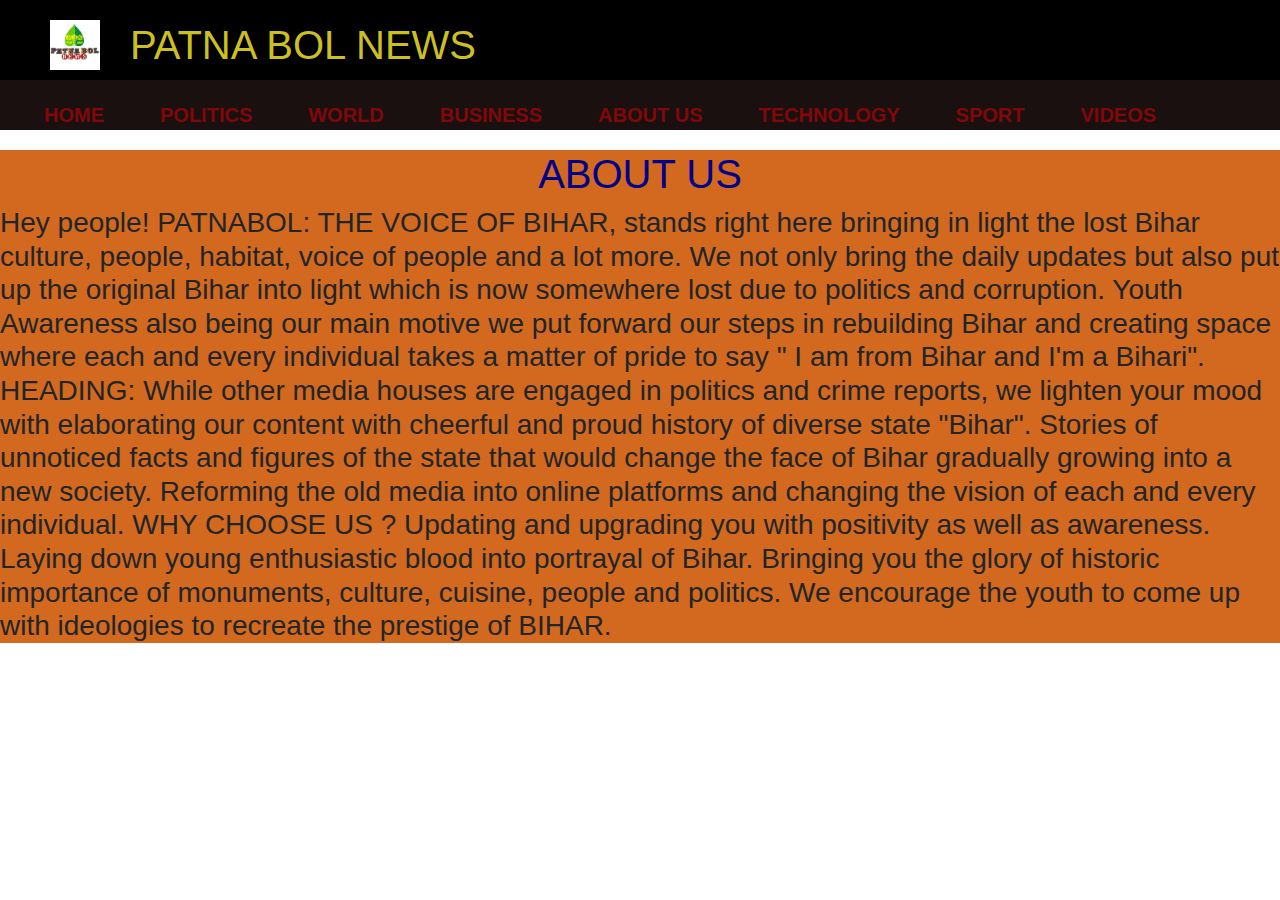
<file: about.html>
<html>
	<head>
		
		<link rel="stylesheet" href="https://use.fontawesome.com/releases/v5.7.1/css/all.css" integrity="sha384-fnmOCqbTlWIlj8LyTjo7mOUStjsKC4pOpQbqyi7RrhN7udi9RwhKkMHpvLbHG9Sr" crossorigin="anonymous">
		<link rel="stylesheet" href="https://maxcdn.bootstrapcdn.com/bootstrap/4.0.0/css/bootstrap.min.css" integrity="sha384-Gn5384xqQ1aoWXA+058RXPxPg6fy4IWvTNh0E263XmFcJlSAwiGgFAW/dAiS6JXm" crossorigin="anonymous">
		<link rel="stylesheet" type="text/css" href="style.css">
	</head>
	<body>
		<header>
			<div class="website-header">
				<a href="index.html" ><img src="images/patna.jpg"></a>
				<h1>PATNA BOL NEWS</h1>
				<div class="social-icons">
          <a href=" https://www.facebook.com/patnabolnewspage/"><i class="fab fa-facebook-f"></i></a>
					<a href="https://twitter.com/PatnaBol?s=09"><i class="fab fa-twitter"></i></a>
					<a href="https://www.youtube.com/channel/UC63MNJp4mxtZPEwTEOGxpbg"><i class="fab fa-youtube"></i></a>
					<a href="https://www.instagram.com/patnabol?r=nametag"><i class="fab fa-instagram"></i></a>
				</div>
			</div>
			<nav class="navbar navbar-expand-md ">
  <!-- Brand -->
  

  <!-- Toggler/collapsibe Button -->
  <button class="navbar-toggler" type="button" data-toggle="collapse" data-target="#collapsibleNavbar">
    <span class="navbar-toggler-icon"></span>
  </button>

  <!-- Navbar links -->
  <div class="collapse navbar-collapse" id="collapsibleNavbar">
    <ul class="navbar-nav">
      <li class="nav-item">
        <a class="nav-link" href="index.html">HOME</a>
      </li>
      <li class="nav-item">
        <a class="nav-link" href="politics.html">POLITICS</a>
      </li>
      <li class="nav-item">
        <a class="nav-link" href="#">WORLD</a>
      </li> 
		<li class="nav-item">
        <a class="nav-link" href="business.html">BUSINESS</a>
      </li>
      <li class="nav-item">
        <a class="nav-link" href="aboutus.html">ABOUT US</a></li>
      <li class="nav-item">
        <a class="nav-link" href="#">TECHNOLOGY</a>
      </li> 
		<li class="nav-item">
        <a class="nav-link" href="sports.html">SPORT</a>
      </li>
      <!-- <li class="nav-item"> -->
        <!-- <a class="nav-link" href="#">CARS</a></li> -->
      <li class="nav-item">
        <a class="nav-link" href="vedios.html">VIDEOS</a>
      </li> 
    </ul>
  </div> 
</nav>
</header>

<div class="aboutus">
  <h1 style="color: darkblue;"><center>ABOUT US</center> </h1> 
<h3>
    Hey people!
PATNABOL: THE VOICE OF BIHAR, stands right here bringing in light the lost Bihar culture, people, habitat, voice of people and a lot more.
We not only bring the daily updates but also put up the original Bihar into light which is now somewhere lost due to politics and corruption.
Youth Awareness also being our main motive we put forward our steps in rebuilding Bihar and creating space where each and every individual takes a matter of pride to say " I am from Bihar and I'm a Bihari".

HEADING:
While other media houses are engaged in politics and crime reports, we lighten your mood with elaborating our content with cheerful and proud history of diverse state "Bihar".

Stories of unnoticed facts and figures of the state that would change the face of Bihar gradually growing into a new society.

Reforming the old media into online platforms and changing the vision of each and every individual.

WHY CHOOSE US ?
Updating and upgrading you with positivity as well as awareness.
Laying down young enthusiastic blood into portrayal of Bihar.
Bringing you the glory of historic importance of monuments, culture, cuisine, people and politics.
We encourage the youth to come up with ideologies to recreate the prestige of BIHAR.
</h3>
</div>
</body>
</file>
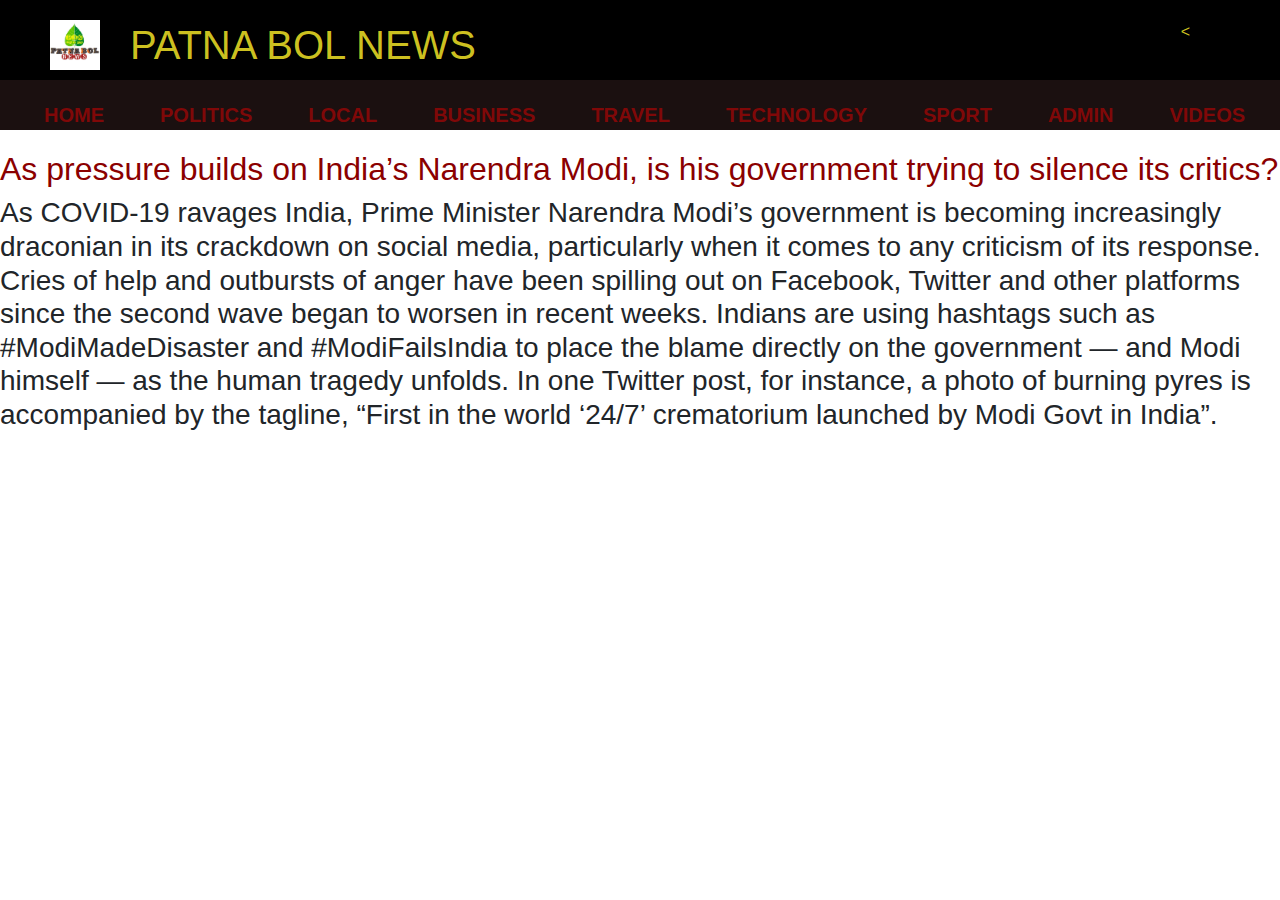
<file: breakingnews.html>
<html>
	<head>
		
		<link rel="stylesheet" href="https://use.fontawesome.com/releases/v5.7.1/css/all.css" integrity="sha384-fnmOCqbTlWIlj8LyTjo7mOUStjsKC4pOpQbqyi7RrhN7udi9RwhKkMHpvLbHG9Sr" crossorigin="anonymous">
		<link rel="stylesheet" href="https://maxcdn.bootstrapcdn.com/bootstrap/4.0.0/css/bootstrap.min.css" integrity="sha384-Gn5384xqQ1aoWXA+058RXPxPg6fy4IWvTNh0E263XmFcJlSAwiGgFAW/dAiS6JXm" crossorigin="anonymous">
		<link rel="stylesheet" type="text/css" href="style.css">
	</head>
	<body>
		<header>
			<div class="website-header">
				<a href="index.html" ><img src="images/patna.jpg"></a>
				<h1>PATNA BOL NEWS</h1>
				<div class="social-icons">
					<<a href=" https://www.facebook.com/patnabolnewspage/"><i class="fab fa-facebook-f"></i></a>
					<a href="https://twitter.com/PatnaBol?s=09"><i class="fab fa-twitter"></i></a>
					<a href="https://www.youtube.com/channel/UC63MNJp4mxtZPEwTEOGxpbg"><i class="fab fa-youtube"></i></a>
					<a href="https://www.instagram.com/patnabol?r=nametag"><i class="fab fa-instagram"></i></a>
                    <a href="mailto:"patnabolnews@gmail.com?
                    cc=patnabolnews@gmail.com&subject=Reg:Feedback"><i class="fas fa-envelope-square"></i></a>
				</div>
			</div>
			<nav class="navbar navbar-expand-md ">
  <!-- Brand -->
  

  <!-- Toggler/collapsibe Button -->
  <button class="navbar-toggler" type="button" data-toggle="collapse" data-target="#collapsibleNavbar">
    <span class="navbar-toggler-icon"></span>
  </button>

  <!-- Navbar links -->
  <div class="collapse navbar-collapse" id="collapsibleNavbar">
    <ul class="navbar-nav">
      <li class="nav-item">
        <a class="nav-link" href="index.html">HOME</a>
      </li>
      <li class="nav-item">
        <a class="nav-link" href="politics.html">POLITICS</a>
      </li>
      <li class="nav-item">
        <a class="nav-link" href="#">LOCAL</a>
      </li> 
		<li class="nav-item">
        <a class="nav-link" href="business.html">BUSINESS</a>
      </li>
      <li class="nav-item">
        <a class="nav-link" href="#">TRAVEL</a>
      </li>
      <li class="nav-item">
        <a class="nav-link" href="#">TECHNOLOGY</a>
      </li> 
		<li class="nav-item">
        <a class="nav-link" href="sports.html">SPORT</a>
      </li>
      <li class="nav-item">
        <a class="nav-link" href="#">ADMIN</a>
      </			li>
      <li class="nav-item">
        <a class="nav-link" href="vedios.html">VIDEOS</a>
      </li> 
    </ul>
  </div> 
</nav>
</header>
<div class="break">
    <h2 style="color: darkred;">As pressure builds on India’s Narendra Modi, is his government trying to silence its critics?</h2>
   
   
   
   
    <h3>As COVID-19 ravages India, Prime Minister Narendra Modi’s government is becoming increasingly draconian in its crackdown on social media, particularly when it comes to any criticism of its response.

        Cries of help and outbursts of anger have been spilling out on Facebook, Twitter and other platforms since the second wave began to worsen in recent weeks. Indians are using hashtags such as #ModiMadeDisaster and #ModiFailsIndia to place the blame directly on the government — and Modi himself — as the human tragedy unfolds.
        
        In one Twitter post, for instance, a photo of burning pyres is accompanied by the tagline, “First in the world ‘24/7’ crematorium launched by Modi Govt in India”.</h3>
</div>
</body>
</html>
</file>
<file: style.css>
body{
	padding: 0;
	margin: 0;
	font-family: -apple-system,BlinkMacSystemFont,"Segoe UI",Roboto,"Helvetica Neue",Arial,sans-serif,"Apple Color Emoji","Segoe UI Emoji","Segoe UI Symbol";
     
}
header{	
	background-color: rgb(0, 0, 0);
	color: rgba(218, 205, 35, 0.945);
}


.website-header{
	padding: 20px;
	height: 80px;
	display: flex;
	flex-wrap: wrap;
}
.website-header img{
	float: left;
	width: 50px;
	height: 50px;	
	margin: 0 30px;
}
.website-header h1{
	margin: auto 0;
}
.website-header h1:hover{
	color: #e08b6c;
	cursor: pointer;
}
.social-icons{
	text-align: right;
	flex-grow: 1;
}
.social-icons i{
	margin: 0 7px;
	cursor: pointer;
}
nav{
	
	background-color: rgb(27, 16, 16);
	height: 50px;
	margin-bottom: 20px;
}
nav ul{
	margin: 20px 0 0 0;
}
.navbar-nav li{
	
	list-style: none;
	display: inline-block;
	padding: 10px 20px;
}
.navbar-nav li a{
	color: rgb(128, 8, 8);
	text-decoration: none;
	font-size: 20px;
	text-transform: uppercase;
	font-weight: 800;
}
.navbar-nav li a:hover{
	color:#e08b6c;
}
.search{
	float: right;
	color: white;
	padding: 5px 13px;
}
.breaking-news-section{
	padding: 0 30px 0 60px;
	display: flex;
}
#btext{
	width: 200px;
	font-size: 16px;
	text-transform: uppercase;
	color:#e08b6c;
	font-weight: 600;
	margin: auto 0;
}
.breaking-news{
	padding: 30px;
	color: #fff;
	text-decoration: none;	
	font-weight: 800;
}
.breaking-news:hover,.social-icons i:hover{
	color:#e08b6c;
	cursor: pointer;
}
.bntime{
	display: inline-block;
	color: rgba(255,255,255,0.5);
	padding: 0 10px;
	font-size: 12px;
}
#popular-news{
	display: flex;
	flex-wrap: wrap;
	margin: 30px 5%;
}
#popular-news h2{
	margin: 0;
	padding: 5px;
	color: #fff;
}
#featured h2{
	background-color: black;
}
#latest h2{
	background-color: darkred;
}
#our-picks h2{
	background-color: darkblue;
}
#featured{
	flex: 2;
}
#latest,#our-picks{
	flex: 1;
}
#popular-news img{
	width: 100%;
	filter: brightness(0.7);
	transition-duration: 500ms;
}
.carousel, .news-container{
	position: relative;
	
}
/* .news-container,.imag{ */
	/* height: 180px; */
	/* width: 300px; */
}
.carousel-text{
	position: absolute;
	word-wrap: normal;
	bottom: 5px;
	z-index: 2;
	color: #fff;
	font-size: 24px;
	font-weight: bolder;
	padding: 0 10px;
	transition-duration: 500ms;
}
.news-container .carousel-text{
	font-size: 18px;
}
.carousel-date{
	display: block;
	text-align: center;
	font-size: 14px;
	color: rgba(255,255,255,0.7);
	font-weight: 300;
}
section{
	cursor: pointer;
}
.news-container:hover > .carousel-text{
	bottom: 10px;
}
.news-container:hover > img{
	filter: brightness(0.4);
}
.more-news{
	background-color: black;
	display: flex;
	flex-wrap: wrap;
	padding: 0 5%;
	justify-content: space-between;
	color: #fff;
}
.news-section{
	display: flex;
	flex-wrap: wrap;
	flex-basis: 70%;
	justify-content: space-between;
}
.world h2{	
	background-color: #b2175b;
}
.sport h2{
	background-color: #3c1b75;
}
.world h2, .sport h2{
    margin: 10px 0 0 0;
	padding: 0 10px;
}

.more-news img{
	width: 100%;
	height: 250px;
}
.world,.sport{
	flex-basis: 45%;
}
aside{
	width: 90%;
	padding: 10px;
	flex-basis: 25%;
	border: 1px solid #fff;
	border-radius: 5px;
	margin: auto 0;
}
p{
	text-align: justify;
}
.recent-news{
	display: flex;
}
.recent-news img{
	width: 70px;
	height: 70px; 
	margin: 10px;
}
.recent-news p{
	font-size: 14px;
	font-weight: bold;
	margin: auto;
}
.social-links{
	display: flex;
	flex-wrap: wrap;
	padding: 5%;
	justify-content: space-between;
}
.social-links section{
	flex-basis: 30%;
}
.social-icons-footer i{
	font-size: 37px;
	padding: 5px;
}
.instagram img{
	padding: 5px;
}
.footer-buttons{
	display: block;
	border: 1px solid #2196f3;
	color: #2196f3;
	font-size: 14px;
	font-weight: bolder;
	background-color: white;
	margin: 20px auto;
	padding: 10px 20px;
	cursor: pointer;
}
.aboutus{
	top: 30%;
	left: 20%;
	right: 20%;
	bottom: 20%;
	background-color: chocolate;


}
.footer-buttons:hover{
	color: #fff;
	border: 1px solid #fff;
	background-color: #2196f3;
}
.copyright{
	width: 100%;
	background-color: black;
	color: #fff;
	padding: 5px;
	text-align: center;
}

@media only screen and (max-width: 700px) {

	 /* width: 100%; */

	 .navbar-nav li{
		
		display: flex;
		padding: 5px 10px;
		
	 }
	 .navbar-nav li a{

	 color: rgb(8, 128, 34);
	text-decoration:green;
	font-size: 10px;
	/* text-transform: uppercase; */
	/* font-weight: 100; */
	 }
	.breaking-news-section{	
		padding: 10px;
		flex-wrap:wrap;
	}
	#featured{
		flex: auto;
	}	
	.news-section, aside, .news-section article,.social-links section{
		flex-basis: 100%;		
	}
	aside{
		border-width: 0;
	}
	.social-links section{
		margin-top: 20px;
	}
	.website-header img{
		width: 45px;
		height: 35px;
		padding: 3px;
	}
	.website-header h1{
		font-size: 25px;
	}
	.social-icons{
		flex-basis: 100%;
	}
	.navbar-collapse{
		background-color: black;
		z-index: 16;
	}
	.navbar-toggler-icon{
		background-image: url(images/menu.jpg);
		z-index: 16;
	}


.contain {
	width: 80%;
	margin: 80px auto;
	
}
 .contain h1{

	padding: 60px;
  color: #b2175b;
  font-size: 44px;
  text-align: center;
 }


}
</file>
